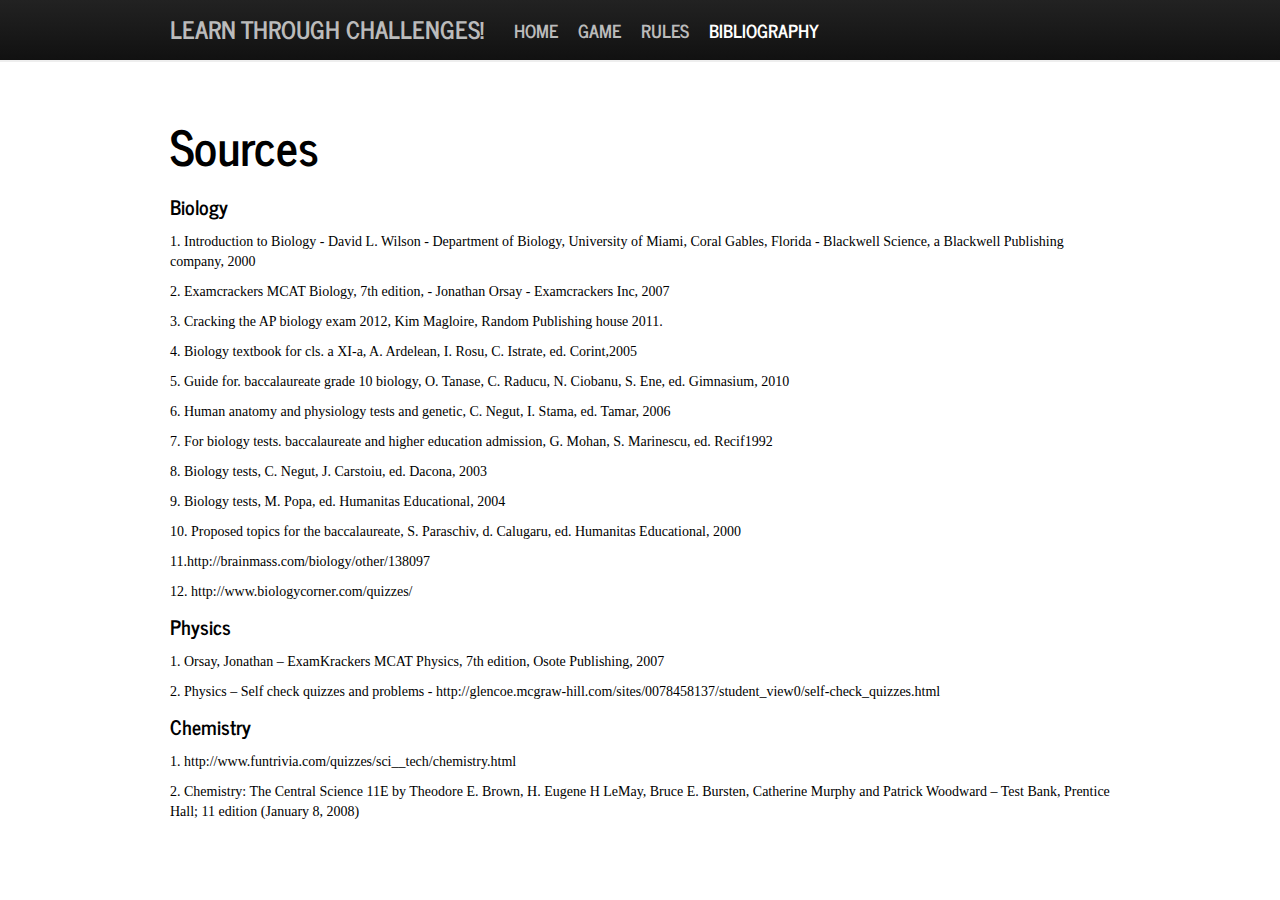
<file: bio.html>
<!DOCTYPE html>
<head>
	<link href="css/bootstrap.css" rel="stylesheet">
    <link href="css/style.css" rel="stylesheet">
    <title>Learn Through Challenges</title>
    <link href='https://fonts.googleapis.com/css?family=News+Cycle:400,700' rel='stylesheet' type='text/css'>
    <script src="https://ajax.googleapis.com/ajax/libs/jquery/1.7.2/jquery.min.js"></script>
</head>
<body>
	<div class="navbar navbar-inverse navbar-fixed-top">
		<div class="navbar-inner">
			<div class="container">
				<a class="brand pull-left" href="#" id="titleMain">Learn through challenges!</a>
				<ul class="nav pull-left">
                    <li><a href="index.html">Home</a></li>
                    <li><a href="project.html">Game</a></li>
                    <li> <a href="rules.html">Rules</a></li>
                    <li class="active"><a href="#">Bibliography</a></li>
                </ul>
				<!-- <ul class="nav pull-right" >
                    <li class="dropdown pull-right" id="loginDropdown">
                        <a href="" class="dropdown-toggle" data-toggle="dropdown">
                            Account
                            <b class="caret"></b>
                        </a>
                         Link or button to toggle dropdown
                        <ul class="dropdown-menu" role="menu" aria-labelledby="dLabel" style="padding:15px">
                            <form>
                                <input type="text" placeholder="Username" id="usernameForm">
                                <input type="text" placeholder="Password">
                            </form>
                            <button type="submit" class="btn btn-inverse" id="submitUsername">Sign in</button>
                            <li class="divider"></li>
                            <li>Login with Facebook</li>
                        </ul>
                    </li>
                    <p id="usernameNav"></p>
                </ul> -->
			</div>
		</div>
	</div>
	<div class="container">
		<h1>Sources</h1>
		<h4>Biology</h4>
			<p>	1. Introduction to Biology - David L. Wilson - Department of Biology, University of Miami, Coral Gables, Florida - Blackwell Science, a Blackwell Publishing company,  2000</p>
			<p>2. Examcrackers MCAT Biology, 7th edition, - Jonathan Orsay - Examcrackers Inc, 2007</p>
			<p>3. Cracking the AP biology exam 2012,  Kim Magloire, Random Publishing house 2011. </p>
			<p>4. Biology textbook for cls. a XI-a,  A. Ardelean, I. Rosu, C. Istrate, ed. Corint,2005</p>
			<p>5. Guide for. baccalaureate grade 10 biology, O. Tanase, C. Raducu, N. Ciobanu, S. Ene, ed. Gimnasium, 2010</p>
			<p>6. Human anatomy and physiology tests and genetic, C. Negut, I. Stama, ed. Tamar, 2006</p>
			<p>7. For biology tests. baccalaureate and higher education admission, G. Mohan, S. Marinescu, ed. Recif1992</p>
			<p>8. Biology tests, C. Negut, J. Carstoiu, ed. Dacona, 2003</p>
			<p>9. Biology tests, M. Popa, ed. Humanitas Educational, 2004</p>
			<p>10. Proposed topics for the baccalaureate, S. Paraschiv, d. Calugaru, ed. Humanitas Educational, 2000</p>
			<p>11.http://brainmass.com/biology/other/138097</p>
			<p>12. http://www.biologycorner.com/quizzes/</p>
		<h4>Physics</h4>
			<p>1.	Orsay, Jonathan – ExamKrackers MCAT Physics, 7th edition,  Osote Publishing, 2007</p>
			<p>2.	Physics – Self check quizzes and problems - http://glencoe.mcgraw-hill.com/sites/0078458137/student_view0/self-check_quizzes.html</p>
		<h4>Chemistry</h4>
			<p>1.	http://www.funtrivia.com/quizzes/sci__tech/chemistry.html</p>
			<p>2.	Chemistry: The Central Science 11E by Theodore E. Brown, H. Eugene H LeMay, Bruce E. Bursten, Catherine Murphy and Patrick Woodward – Test Bank, Prentice Hall; 11 edition (January 8, 2008)</p>
	</div>
</body>
</file>
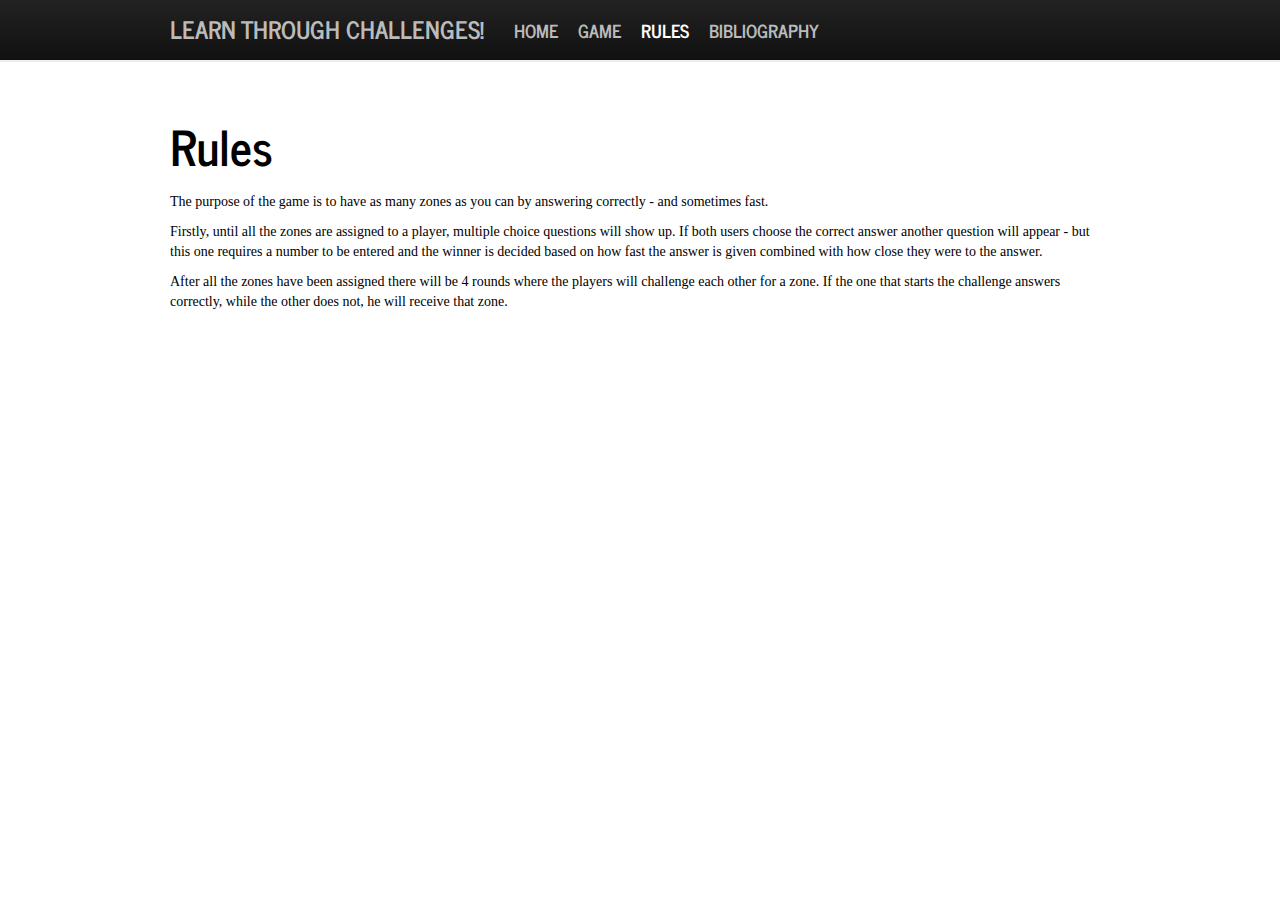
<file: rules.html>
<!DOCTYPE html>
<head>
	<link href="css/bootstrap.css" rel="stylesheet">
    <link href="css/style.css" rel="stylesheet">
    <title>Learn Through Challenges</title>
    <link href='https://fonts.googleapis.com/css?family=News+Cycle:400,700' rel='stylesheet' type='text/css'>
    <script src="https://ajax.googleapis.com/ajax/libs/jquery/1.7.2/jquery.min.js"></script>
</head>
<body>
	<div class="navbar navbar-inverse navbar-fixed-top">
		<div class="navbar-inner">
			<div class="container">
				<a class="brand pull-left" href="#" id="titleMain">Learn through challenges!</a>
				<ul class="nav pull-left">
                    <li><a href="index.html">Home</a></li>
                    <li><a href="project.html">Game</a></li>
                    <li class="active"> <a href="#">Rules</a></li>
                    <li ><a href="bio.html">Bibliography</a></li>
                </ul>
				<!-- <ul class="nav pull-right" >
                    <li class="dropdown pull-right" id="loginDropdown">
                        <a href="" class="dropdown-toggle" data-toggle="dropdown">
                            Account
                            <b class="caret"></b>
                        </a>
                         Link or button to toggle dropdown
                        <ul class="dropdown-menu" role="menu" aria-labelledby="dLabel" style="padding:15px">
                            <form>
                                <input type="text" placeholder="Username" id="usernameForm">
                                <input type="text" placeholder="Password">
                            </form>
                            <button type="submit" class="btn btn-inverse" id="submitUsername">Sign in</button>
                            <li class="divider"></li>
                            <li>Login with Facebook</li>
                        </ul>
                    </li>
                    <p id="usernameNav"></p>
                </ul> -->
			</div>
		</div>
	</div>
	<div class="container">
		<h1>Rules</h1>
		<p>The purpose of the game is to have as many zones as you can by answering correctly - and sometimes fast. </p>
		<p>Firstly, until all the zones are assigned to a player, multiple choice questions will show up. If both users choose the correct answer another question will appear - but this one requires a number to be entered and the winner is decided based on how fast the answer is given combined with how close they were to the answer. </p>
		<p>After all the zones have been assigned there will be 4 rounds where the players will challenge each other for a zone. If the one that starts the challenge answers correctly, while the other does not, he will receive that zone.</p>
	</div>
</body>
</file>
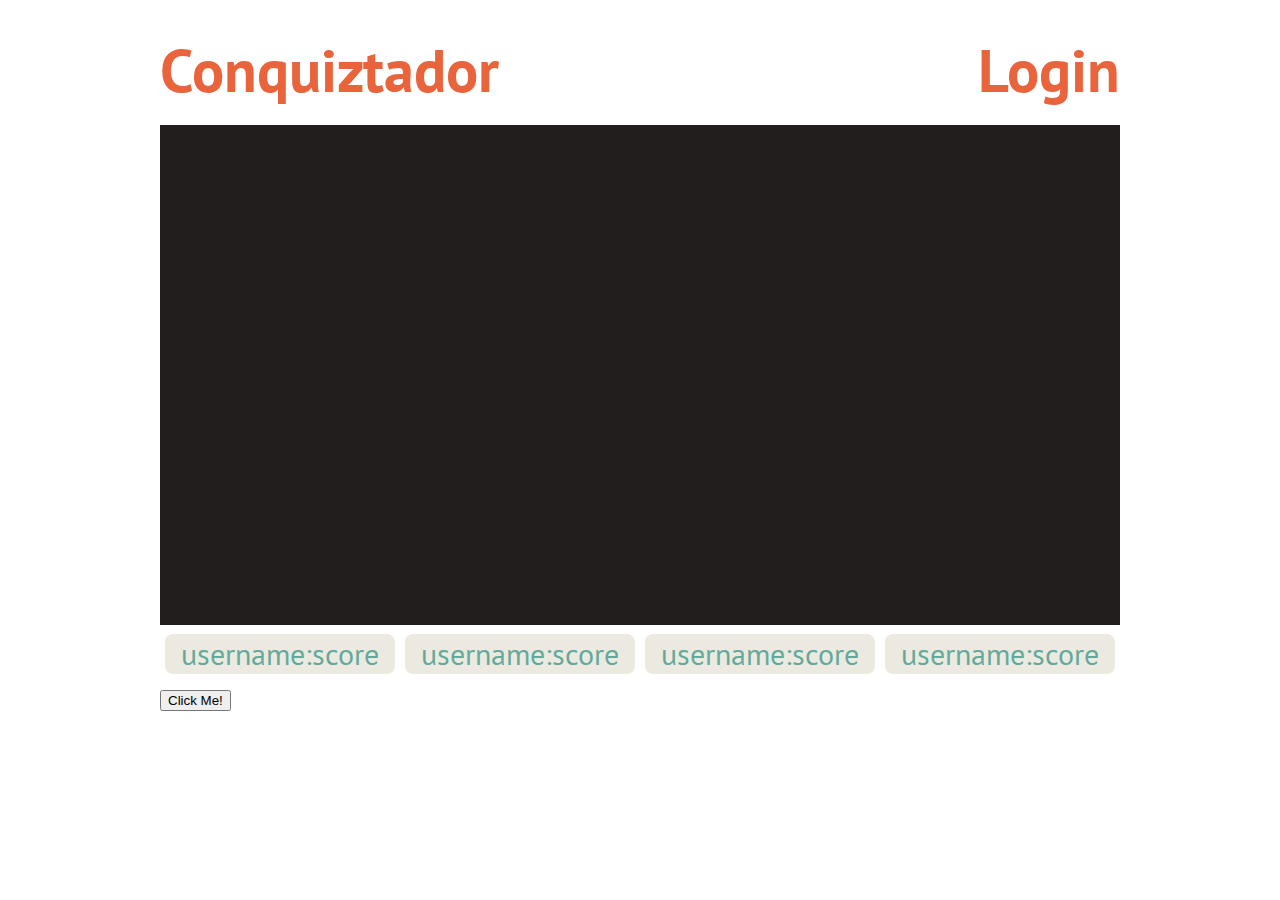
<file: JS VERSION/project.html>
<!DOCTYPE html>
<html>
    <head>
        <meta charset="utf-8">
        <title>Project</title>
        <link rel="stylesheet" href="project.css">
        <script src="https://ajax.googleapis.com/ajax/libs/jquery/1.7.2/jquery.min.js"></script>
        <script src="js.js"></script>
      <link href='http://fonts.googleapis.com/css?family=PT+Sans' rel='stylesheet' type='text/css'>
    </head>
    <body>
        <div class="container">
            <header>
                <div class="left">
                    <h1>Conquiztador</h1>
                </div>
                <div class="right">
                    <h1>Login</h1>
                </div>
            </header>
            <canvas id="canvas" width="960" height="500" class="center" ></canvas>
              <ul id="score">
                <li id="casuta">username:score</li>
                <li id="casuta">username:score</li>
                <li id="casuta">username:score</li>
                <li id="casuta">username:score</li>
            </ul>
            <button type="button" id="addQuestion">Click Me!</button>
            <div id="pop-up">
                <p id="question"></p>
                <p id="answer1" class="left answer"></p>
                <p id="answer2" class="right answer"></p>  
                <p id="answer3" class="left answer"></p>
                <p id="answer4" class="right answer"></p>
            </div>
          
        </div>
    </body>
       
</html>
</file>
<file: css/style.css>
#fourQuestionModal { width: 940px; margin-left:-470px; }
body {
        padding-top: 100px; /* 60px to make the container go all the way to the bottom of the topbar */
}
.shouldBeHiddenUntilLogin{display:none;}
.shouldBeHiddenBeforeEnteringAGame{display:none;}
.roomSelect .userBlock,.roomSelect .uncoonectedUsersBlock{display:none;}

.answer{
	position:relative;
	left:0px;
	top:0px;
	height:100%;
	margin:10px;
	width:46%;
}
.left{
	float:left;
}
.right{
	float:right;
}
#Color1 , #Color2 , #Color3 , #Color4{
	position:absolute;
	height  :100%;
	z-index : -1;
}
.answer p{
	font-size  :22px;
	text-align :center;
	padding-top:5px;
}

#font , #inputQuestionModal { width: 940px; margin-left:-470px; }
/*modal width  = -2 * margin-left */
.glow{-webkit-box-shadow:0px 0px 10px #0000ff;-moz-box-shadow:0px 0px 10px #0000ff;box-shadow:0px 0px 10px #0000ff;}
.usernamesTH td{
	font-size:20px;
	width:25%;
	text-align:center;
	-webkit-border-radius: 12px; /* Safari 3-4, iOS 1-3.2, Android ≤1.6 */
          border-radius: 12px; /* Opera 10.5, IE9+, Safari 5, Chrome, Firefox 4+, iOS 4, Android 2.1+ */

  -moz-background-clip: padding; -webkit-background-clip: padding-box; background-clip: padding-box;
}
.mainHeroPage{
	background-image:url('../img/mainbg.png');
	height:378px;
}
#activityAndMission
{
	
}
</file>
<file: JS VERSION/project.css>
/*MAIN SHIT*/
body {    
}
.container{
    font-family: 'PT Sans', sans-serif;
    font-size: 30px;
    font-weight: normal;
    line-height: 1.2em;
    margin: 15px;
    width:960px;
    margin:auto;
    margin-top:15px;
    line-height: 100%;
}
p {
    line-height: 100%;
    padding: 0px;
    margin: 5px;
}
/*UTILITARE*/
.right{
    float:right;
}
.left{	
    float:left
}
/*HEADER AND LOGIN*/
header {
    color: #E9633B;
    background-color: #ECEAE0;
    
}
/*POP-UP*/
div#pop-up { 
    display:none;
    position:absolute;
    width: 960px;
    height:200px;
    padding: 0px;		
    top:200px;
    background: #ECEAE0;
    color: #E9633B;
 
    line-height: 100%;
}
.answer{
  
    text-align:center;
    width:430px;
    height:30px;
    padding:0px;
    margin: 10px;
    background: #63AA9C;
}
p#question{
    padding:0px;
    text-align:center;
    font-size: 30px;
    padding:auto;
}
/*Score*/
#score
{
    display: inline;
    float: left;
    margin: 0;
    padding: 0;
}
#casuta
{
    display:inline;
    margin: 5px;
    padding: 5px;
    text-align: center;
    width: 220px;
    background-color: #ECEAE0;
    color: #63AA9C;
    float:left
    
;    
    -webkit-border-radius: 8px;  
    -moz-border-radius: 8px;  
    border-radius: 8px;
}
</file>
